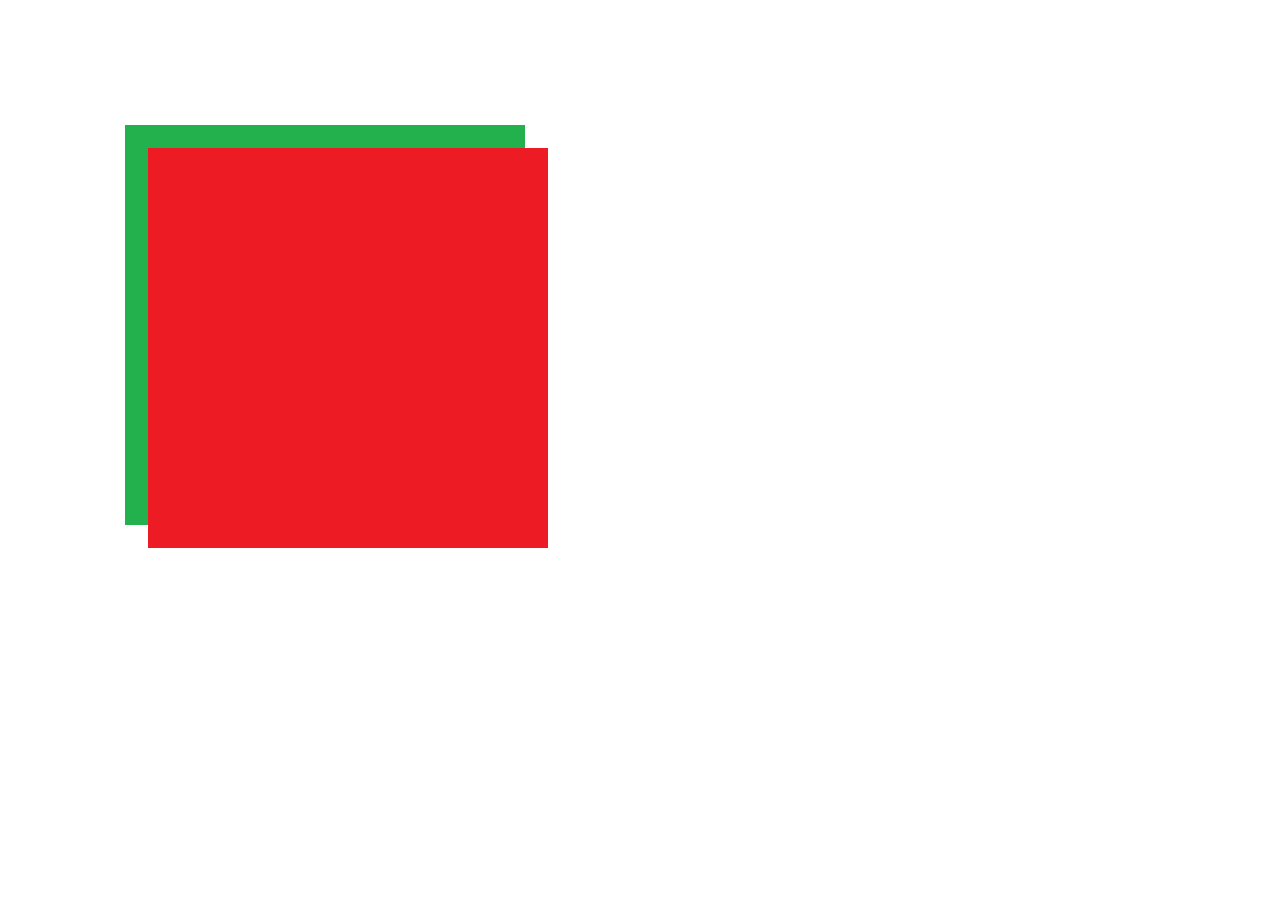
<file: comp_prova/about/animation/animation.html>
<!DOCTYPE html>
<html>
    <head>
        <meta charset="UTF-8">
        <meta name="viewport" content="width=device-width, initial-scale=1.0">
        <link rel="stylesheet" href="https://maxcdn.bootstrapcdn.com/bootstrap/4.5.2/css/bootstrap.min.css">
        <script src="https://ajax.googleapis.com/ajax/libs/jquery/3.5.1/jquery.min.js"></script>
        <script src="https://cdnjs.cloudflare.com/ajax/libs/popper.js/1.16.0/umd/popper.min.js"></script>
        <script src="https://maxcdn.bootstrapcdn.com/bootstrap/4.5.2/js/bootstrap.min.js"></script>


        <style>
            .cont
            {
                position: relative;
                top: 100px;
                left: 100px;
                background-color: rgba(0, 0, 255, 0);
                display: flex;
                height: 450px;
                width: 450px;
                justify-content: center;
                align-items: center;

            }
            .img1
            {
                width: 400px;
                height: 400px;
                position: relative;
                top: 5%;
                left: 5%;
                z-index: -1;
            }
            .img2
            {
                position: absolute;
                z-index: -2;
                /* top: -5%;
                left: -5%; */
            }

        </style>
    </head>
    <body>
        <div id="ss"  class="cont">
            <img class="img2" src="1.png" alt="">
            <img id="img1" class="img1" src="0.png" alt="">

        </div>
        
        <script>



            var ele = document.getElementById('ss');
            var img = document.getElementById('img1');
            var parentLength = 450;
            var movingMarginPercent = 5;
            //mousemove
            ele.addEventListener('mousemove', function(e) {
            // Get the target
            const target = e.target;
                    
            // Get the bounding rectangle of target
            const rect = target.getBoundingClientRect();
                    
            // Mouse position
            const x = e.clientX - rect.left;
            const y = e.clientY - rect.top;

            var X =  (x*10)/parentLength;
            var Y =  (y*10)/parentLength;
            var LEFT = -X+5;
            var TOP = -Y+5;
            img.style.top = `${TOP}%`;
            img.style.left = `${LEFT}%`;

        });
            

        </script>
    </body>
</html>
</file>
